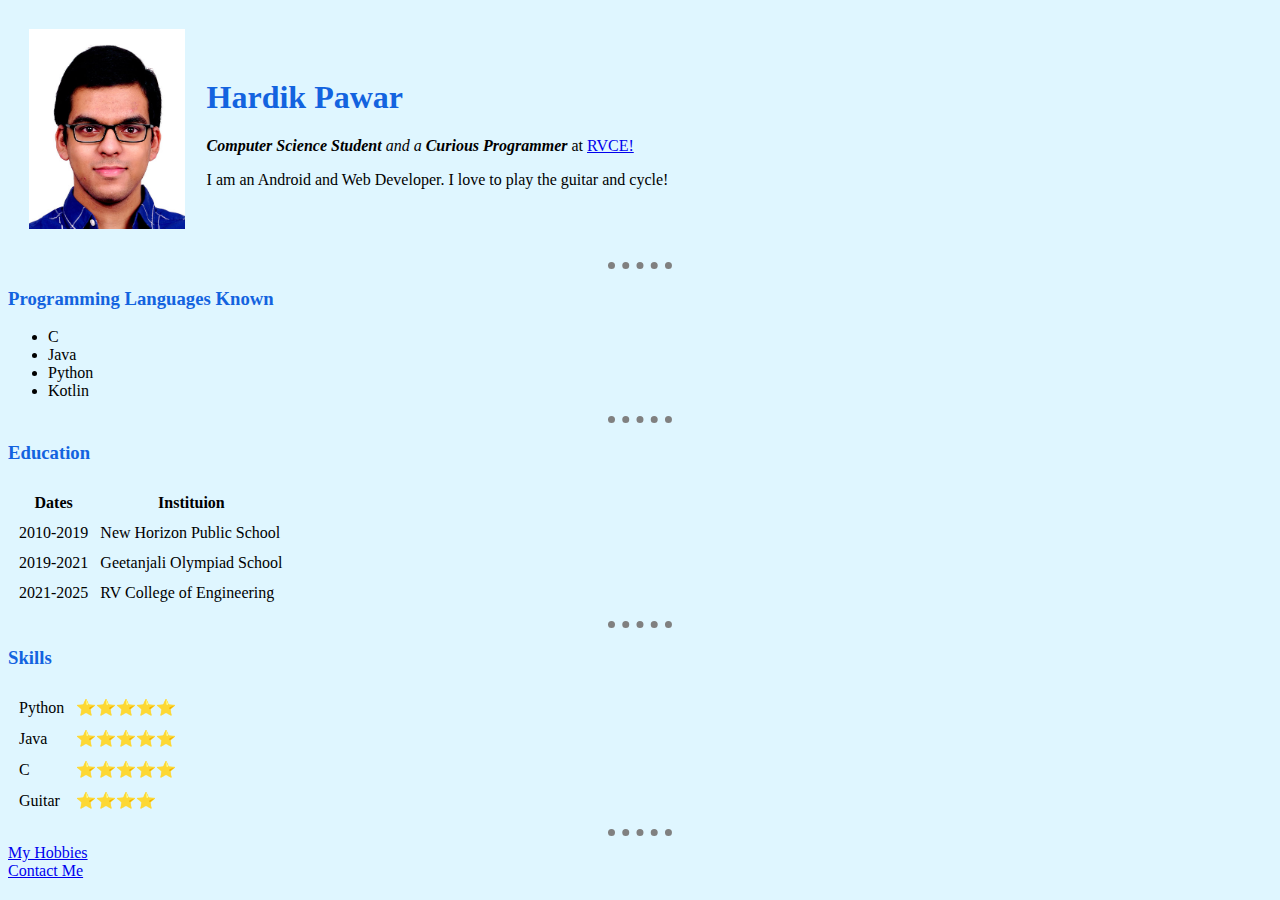
<file: index.html>
<!-- Use Shift + Alt + F for auto Indenting code -->

<!DOCTYPE html>
<html lang="en">
  <head>
    <meta charset="UTF-8" />
    <title>Hardik's Personal Site</title>

    <link rel="stylesheet" href="css/styles.css" />
  </head>

  <body>
    <table cellspacing="20">
      <tr>
        <td>
          <img src="images/Photo.jpg" alt="Hardik's Profile Picture" />
        </td>
        <td>
          <h1>Hardik Pawar</h1>
          <p>
            <em
              ><strong>Computer Science Student</strong> and a
              <strong>Curious Programmer </strong></em
            >at
            <a href="https://www.rvce.edu.in/">RVCE!</a>
          </p>
          <p>
            I am an Android and Web Developer. I love to play the guitar and
            cycle!
          </p>
        </td>
      </tr>
    </table>

    <hr />

    <h3>Programming Languages Known</h3>
    <ul>
      <li>C</li>
      <li>Java</li>
      <li>Python</li>
      <li>Kotlin</li>
    </ul>

    <hr />

    <h3>Education</h3>
    <table cellspacing="10">
      <thead>
        <tr>
          <th>Dates</th>
          <th>Instituion</th>
        </tr>
      </thead>
      <tbody>
        <tr>
          <td>2010-2019</td>
          <td>New Horizon Public School</td>
        </tr>
        <tr>
          <td>2019-2021</td>
          <td>Geetanjali Olympiad School</td>
        </tr>
        <tr>
          <td>2021-2025</td>
          <td>RV College of Engineering</td>
        </tr>
      </tbody>
      <tfoot></tfoot>
    </table>

    <hr />

    <h3>Skills</h3>
    <table cellspacing="10">
      <tr>
        <td>Python</td>
        <td>⭐⭐⭐⭐⭐</td>
      </tr>
      <tr>
        <td>Java</td>
        <td>⭐⭐⭐⭐⭐</td>
      </tr>
      <tr>
        <td>C</td>
        <td>⭐⭐⭐⭐⭐</td>
      </tr>
      <tr>
        <td>Guitar</td>
        <td>⭐⭐⭐⭐</td>
      </tr>
    </table>
    <hr />

    <a href="hobbies.html">My Hobbies</a>
    <br />
    <a href="contact.html">Contact Me</a>
  </body>
</html>
</file>
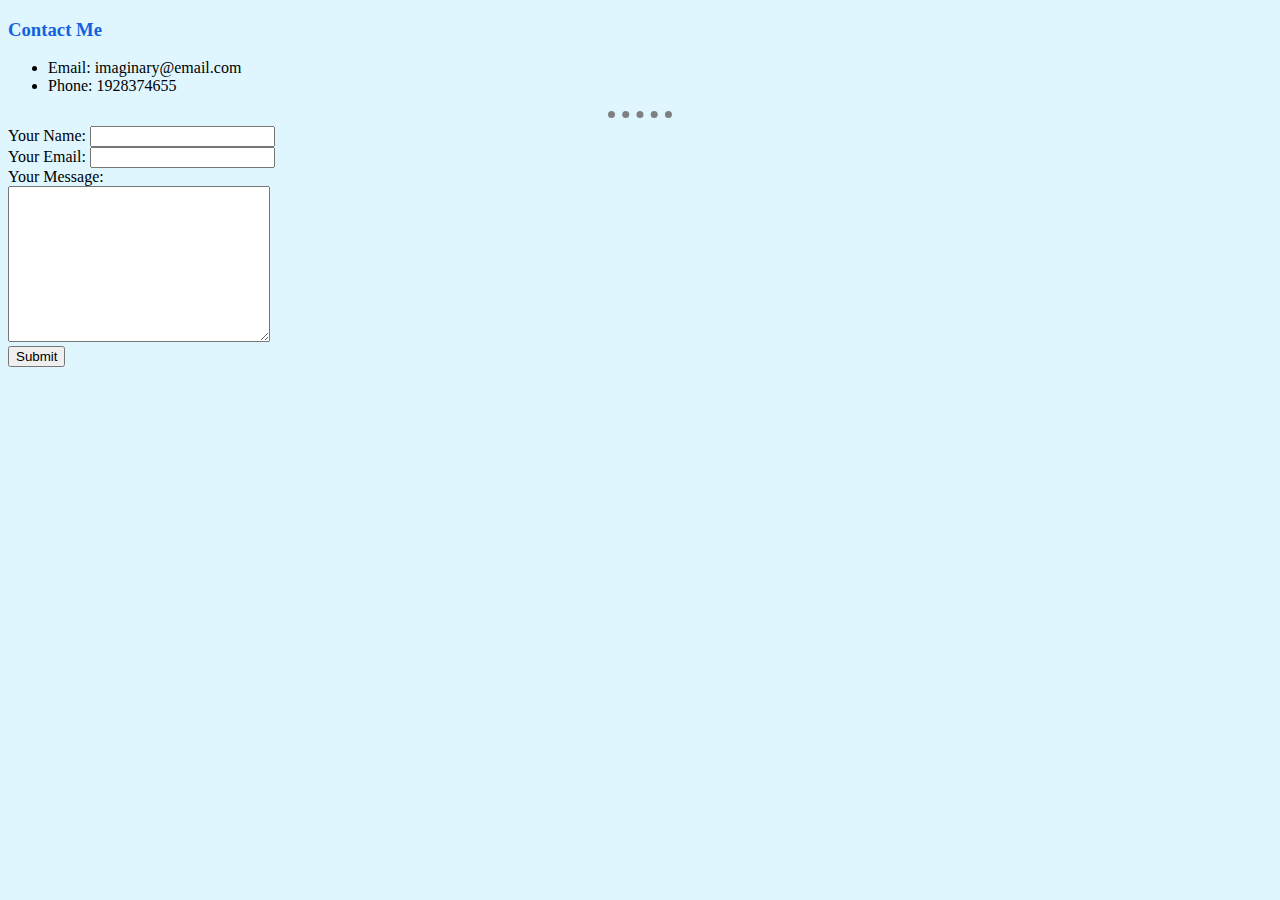
<file: contact.html>
<!DOCTYPE html>
<html lang="en">
  <head>
    <meta charset="UTF-8" />
    <title>Contact Details</title>
    <link rel="stylesheet" href="css/styles.css" />
  </head>

  <body>
    <h3>Contact Me</h3>
    <ul>
      <li>Email: imaginary@email.com</li>
      <li>Phone: 1928374655</li>
    </ul>
    <hr />
    <form action="mailto:random@gmail.com" method="post" enctype="text/plain">
      <label>Your Name:</label>
      <input type="text" name="yourName" /><br />
      <label>Your Email:</label>
      <input type="email" name="yourEmail" /><br />
      <label>Your Message:</label><br />
      <textarea name="yourMessage" cols="30" rows="10"></textarea><br />
      <input type="submit" name="" id="" />
    </form>
  </body>
</html>
</file>
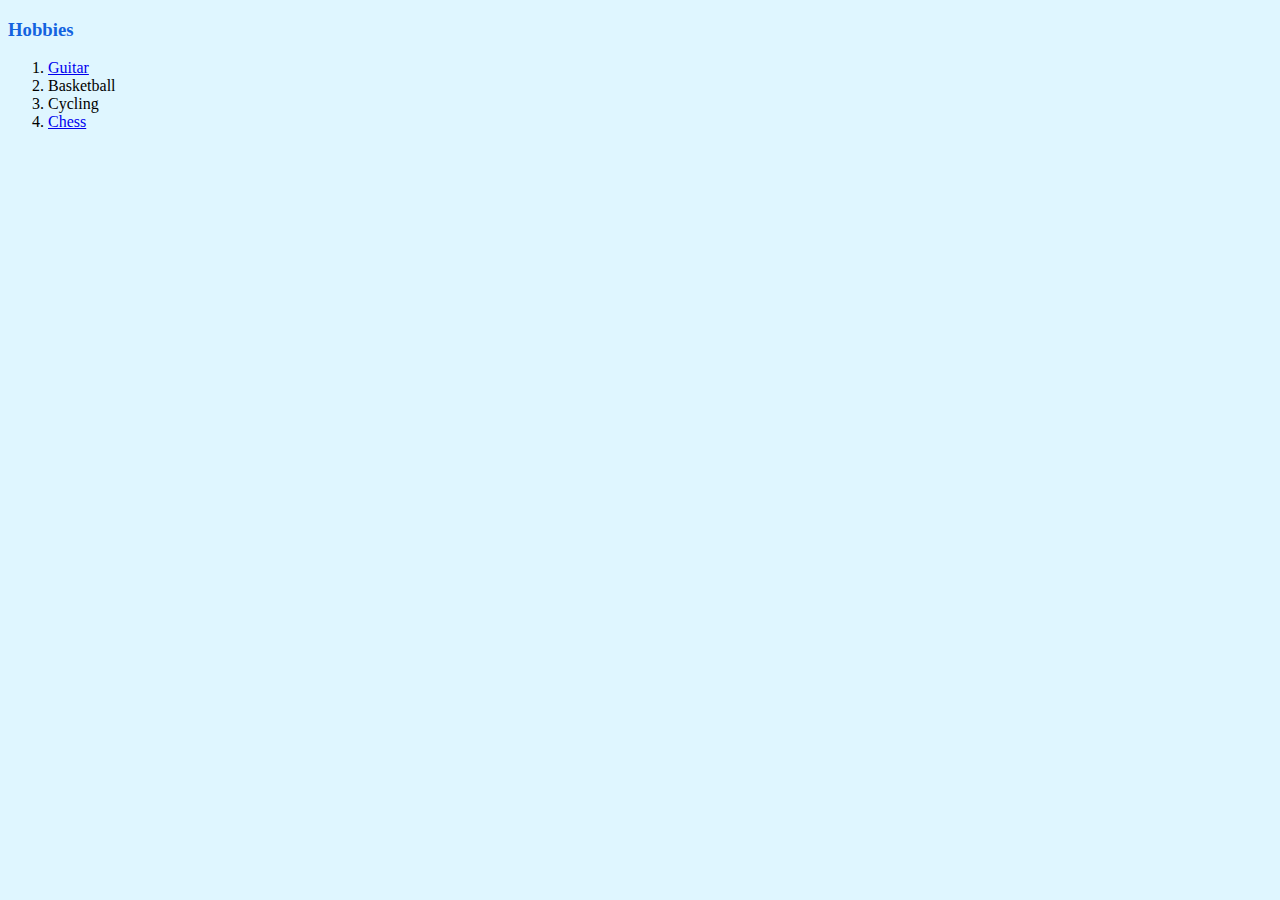
<file: hobbies.html>
<!DOCTYPE html>
<html lang="en">
  <head>
    <meta charset="UTF-8" />
    <title>My Hobbies</title>
    <link rel="stylesheet" href="css/styles.css" />
  </head>

  <body>
    <h3>Hobbies</h3>
    <ol>
      <li><a href="https://youtu.be/eLPrKx8SoDg">Guitar</a></li>
      <li>Basketball</li>
      <li>Cycling</li>
      <li><a href="https://www.chess.com/home">Chess</a></li>
    </ol>
  </body>
</html>
</file>
<file: css/styles.css>
body {
  background-color: #dff6ff;
}

h1 {
  color: #1363df;
}

h3 {
  color: #1363df;
}

hr {
  border-style: none;
  border-top-style: dotted;
  border-color: grey;
  border-width: 7px;
  width: 5%;
}

img {
  height: 200px;
}
</file>
